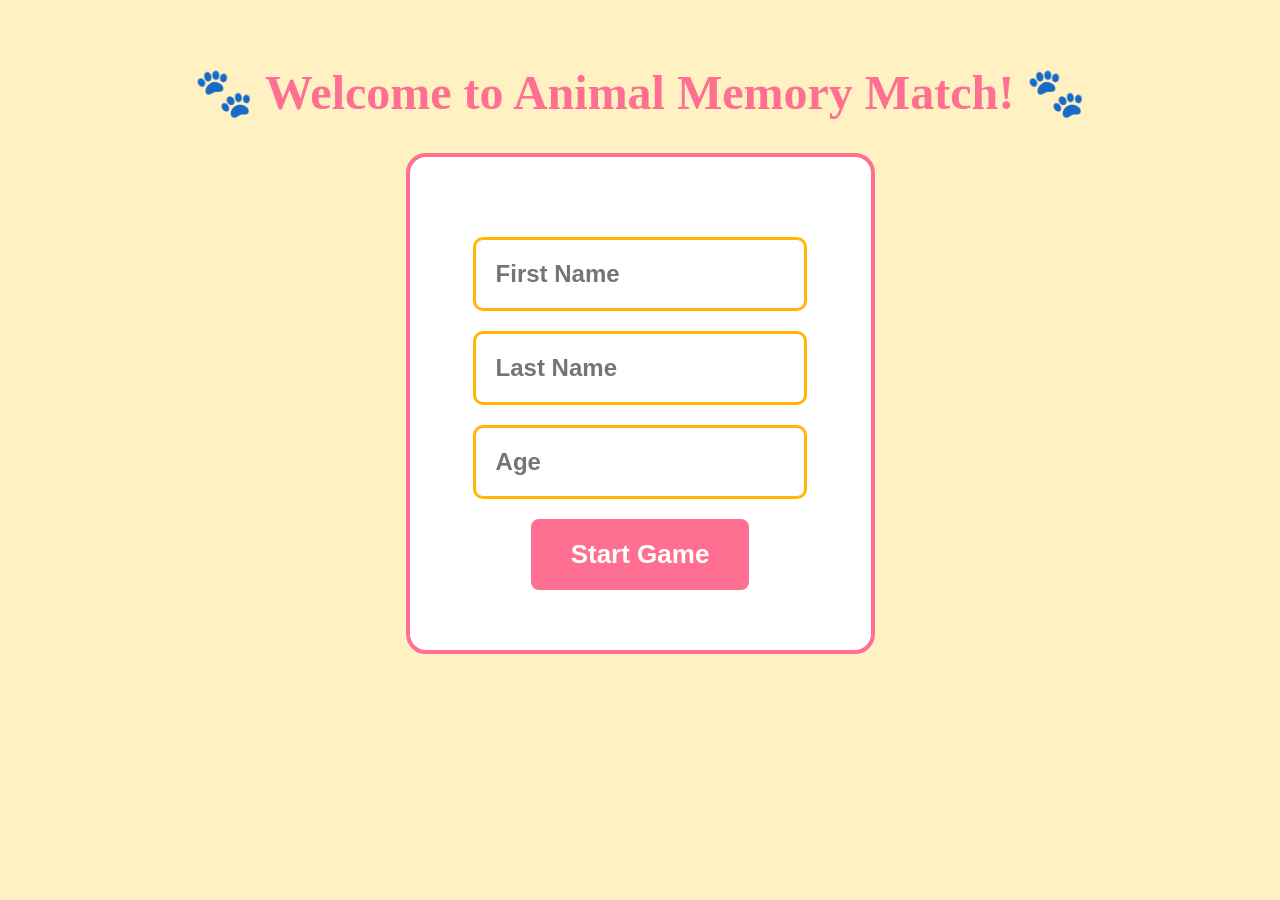
<file: index.html>
<!DOCTYPE html>
<html lang="en">
<head>
  <meta charset="UTF-8">
  <title>Animal Memory Match - Setup</title>
  <link rel="stylesheet" href="style.css">
</head>
<body>
  <h1>🐾 Welcome to Animal Memory Match! 🐾</h1>
  <div class="setup-card">
    <input type="text" id="fname" placeholder="First Name">
    <input type="text" id="lname" placeholder="Last Name">
    <input type="number" id="age" placeholder="Age">
    <button onclick="startGame()">Start Game</button>
  </div>

  <script>
    function startGame() {
      const firstName = document.getElementById('fname').value.trim();
      const lastName = document.getElementById('lname').value.trim();
      const age = document.getElementById('age').value.trim();

      if (!firstName || !lastName || !age || isNaN(age)) {
        alert("Please fill all fields correctly!");
        return;
      }

      const player = {
        firstName: firstName,
        lastName: lastName,
        age: Number(age),
        attempts: 0
      };

      localStorage.setItem('playerData', JSON.stringify(player));
      window.location.href = 'game.html';
    }
  </script>
</body>
</html>
</file>
<file: style.css>
body {
  font-family: "Comic Sans MS", cursive;
  font-weight: bold;
  font-size: 22px;
  background: #fff1c1;
  text-align: center;
  padding: 25px;
}

h1 {
  font-size: 48px;
  font-weight: bold;
  color: #ff6f91;
}

/* Setup / Title Page */
.setup-card {
  background: white;
  padding: 60px 50px;
  border-radius: 20px;
  border: 4px solid #ff6f91;
  display: inline-block;
  min-width: 350px;
}

input {
  display: block;
  margin: 20px auto;
  padding: 20px;
  width: 80%;
  border-radius: 10px;
  border: 3px solid #ffb703;
  font-size: 24px;
  font-weight: bold;
}

button {
  background: #ff6f91;
  color: white;
  border: none;
  padding: 20px 40px;
  border-radius: 8px;
  cursor: pointer;
  font-size: 26px;
  font-weight: bold;
}

button:hover {
  background: #ffb703;
}

.results-card {
  background: white;
  padding: 40px;
  border-radius: 20px;
  border: 4px solid #ff6f91;
  display: inline-block;
  min-width: 350px;
}

#gameBoard {
  display: grid;
  grid-template-columns: repeat(6, 120px); 
  gap: 20px;
  justify-content: center; 
  margin: 30px auto;
  width: fit-content; 

.card {
  width: 120px;
  height: 120px;
  border-radius: 12px;
  border: 4px solid #ffb703;
  background: #ffd166;
  cursor: pointer;
}

.card img {
  width: 100%;
  height: 100%;
  border-radius: 8px;
  object-fit: cover;
}

.stats {
  font-size: 26px;
  font-weight: bold;
  margin: 15px;
}
</file>
